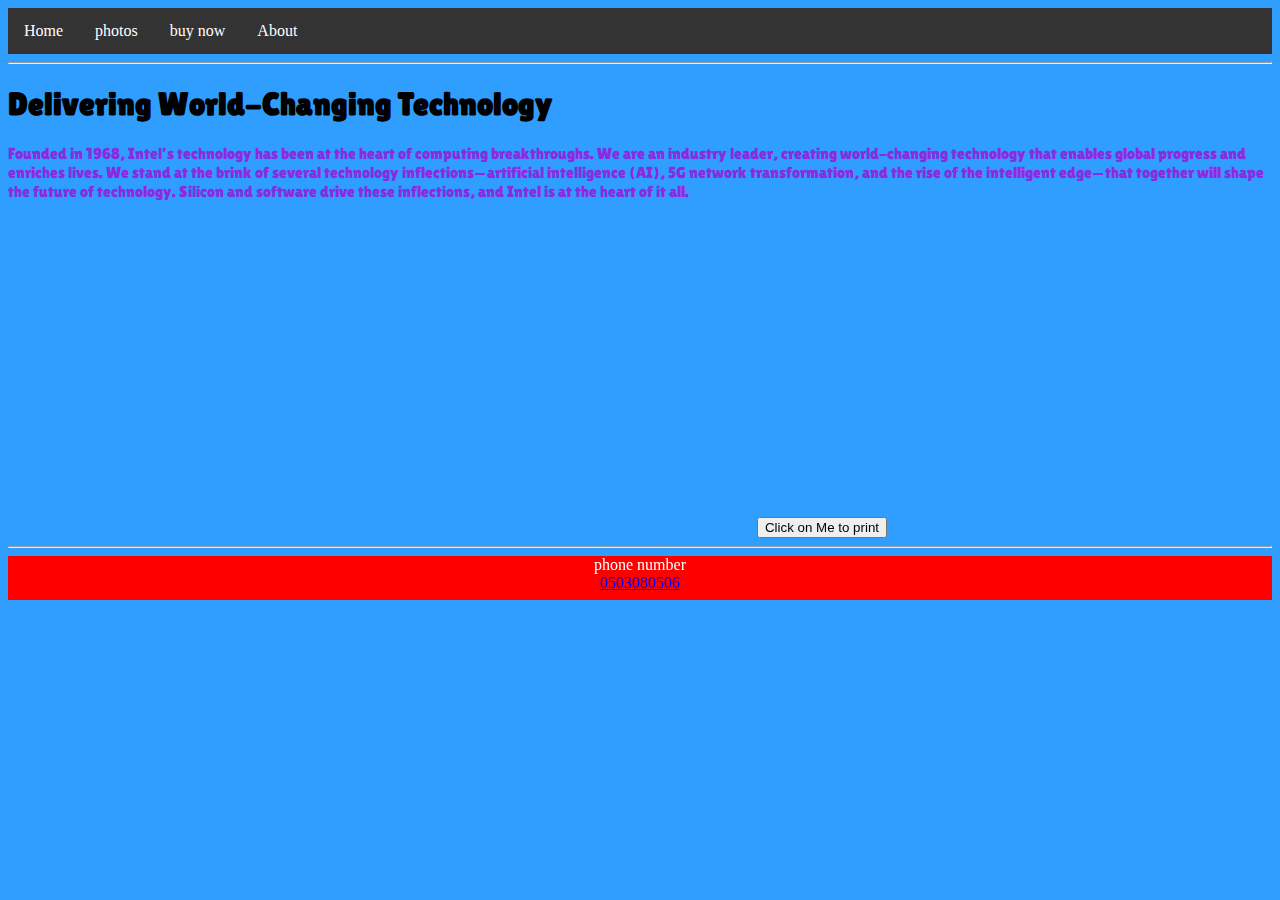
<file: Alpha-Suhel-Ha-main/about.html>
<html>
  <head>
    <title>Intel®</title>
    <link
      rel="icon"
      type="image/x-icon"
      href="https://upload.wikimedia.org/wikipedia/commons/thumb/7/7d/Intel_logo_%282006-2020%29.svg/2560px-Intel_logo_%282006-2020%29.svg.png"
    />
    <link rel="preconnect" href="https://fonts.googleapis.com" />
    <link rel="preconnect" href="https://fonts.gstatic.com" crossorigin />
    <link
      href="https://fonts.googleapis.com/css2?family=Monoton&display=swap"
      rel="stylesheet"
    />
    <link rel="stylesheet" href="about.css" />
  </head>
  <body>
    <ul>
      <li><a href="index.html">Home</a></li>
      <li><a href="http://127.0.0.1:5500/photo.html">photos</a></li>
      <li><a href="pgotoss.html"> buy now </a></li>
      <li><a href="about.html">About</a></li>
    </ul>
    <hr />
    <h1>Delivering World-Changing Technology</h1>
    <p>
      Founded in 1968, Intel’s technology has been at the heart of computing
      breakthroughs. We are an industry leader, creating world-changing
      technology that enables global progress and enriches lives. We stand at
      the brink of several technology inflections—artificial intelligence (AI),
      5G network transformation, and the rise of the intelligent edge—that
      together will shape the future of technology. Silicon and software drive
      these inflections, and Intel is at the heart of it all.
    </p>
    <link rel="preconnect" href="https://fonts.googleapis.com" />
    <link rel="preconnect" href="https://fonts.gstatic.com" crossorigin />
    <link
      href="https://fonts.googleapis.com/css2?family=Gloock&family=Lilita+One&display=swap"
      rel="stylesheet"
    />
    <center>
      <iframe
        width="360"
        height="315"
        src="https://www.youtube.com/embed/lBoHGnFcTSo"
        title="YouTube video player"
        frameborder="0"
        allow="accelerometer; autoplay; clipboard-write; encrypted-media; gyroscope; picture-in-picture; web-share"
        allowfullscreen
      ></iframe>
      <button onclick="print()">Click on Me to print</button>
    </center>
    <script>
      {function print()
        a = 50;
        b=25;
        y=0;
        a+b
        alert(a);
      }
    </script>
    <hr />
    <div haight="50%" class="footer">
      phone number<br />
      <a href="https://www.intc.com/">0503080506</a>
    </div>
  </body>
</html>
</file>
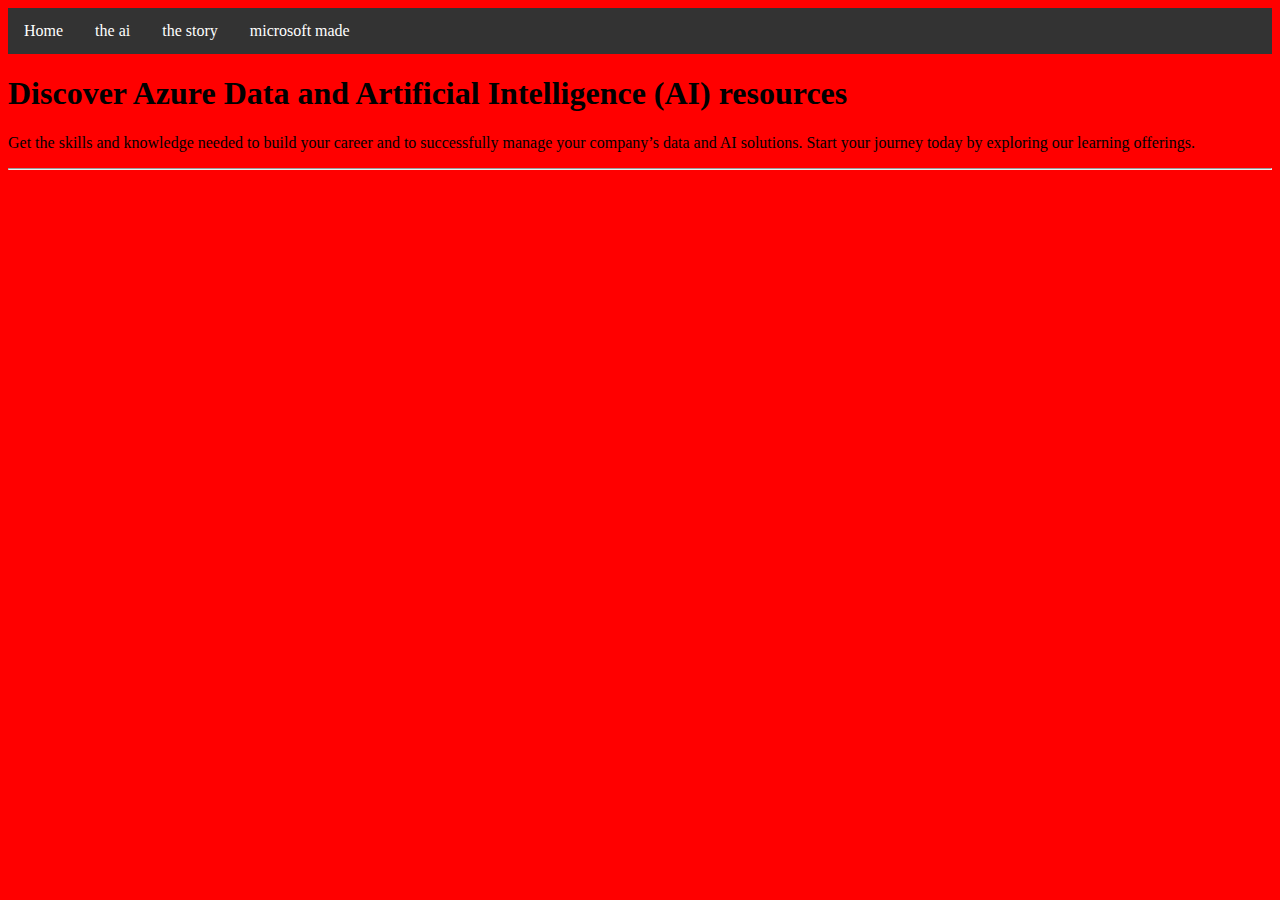
<file: Alpha-Suhel-Ha-main/ai.html>
<!DOCTYPE html>
<html lang="en">
<head>
    <link 
       rel="icon"
      hrefw=  "[data-uri]"
    />
    <meta charset="UTF-8">
    <meta http-equiv="X-UA-Compatible" content="IE=edge">
    <meta name="viewport" content="width=device-width, initial-scale=1.0">
    <title>microsoft</title>
</head>
<body>
    <link rel="stylesheet" href="ai.css">
    <ul>
        <li><a href="index2.html">Home</a></li>
        <li><a href="ai.html">the ai</a></li>
        <li><a href="story.html"> the story </a></li>
        <li><a href="made.html">microsoft made</a></li>
      </ul>   
      <h1>Discover Azure Data and Artificial Intelligence (AI) resources</h1>
      <p>Get the skills and knowledge needed to build your career and to successfully manage your company’s data and AI solutions. Start your journey today by exploring our learning offerings.
      </p>
      <hr>
      <center>
              <iframe width="360" height="315" src="https://www.youtube.com/embed/bwHOhIkALR4" title="YouTube video player" frameborder="0" allow="accelerometer; autoplay; clipboard-write; encrypted-media; gyroscope; picture-in-picture; web-share" allowfullscreen></iframe>

      </center>
</body>
</html>
</file>
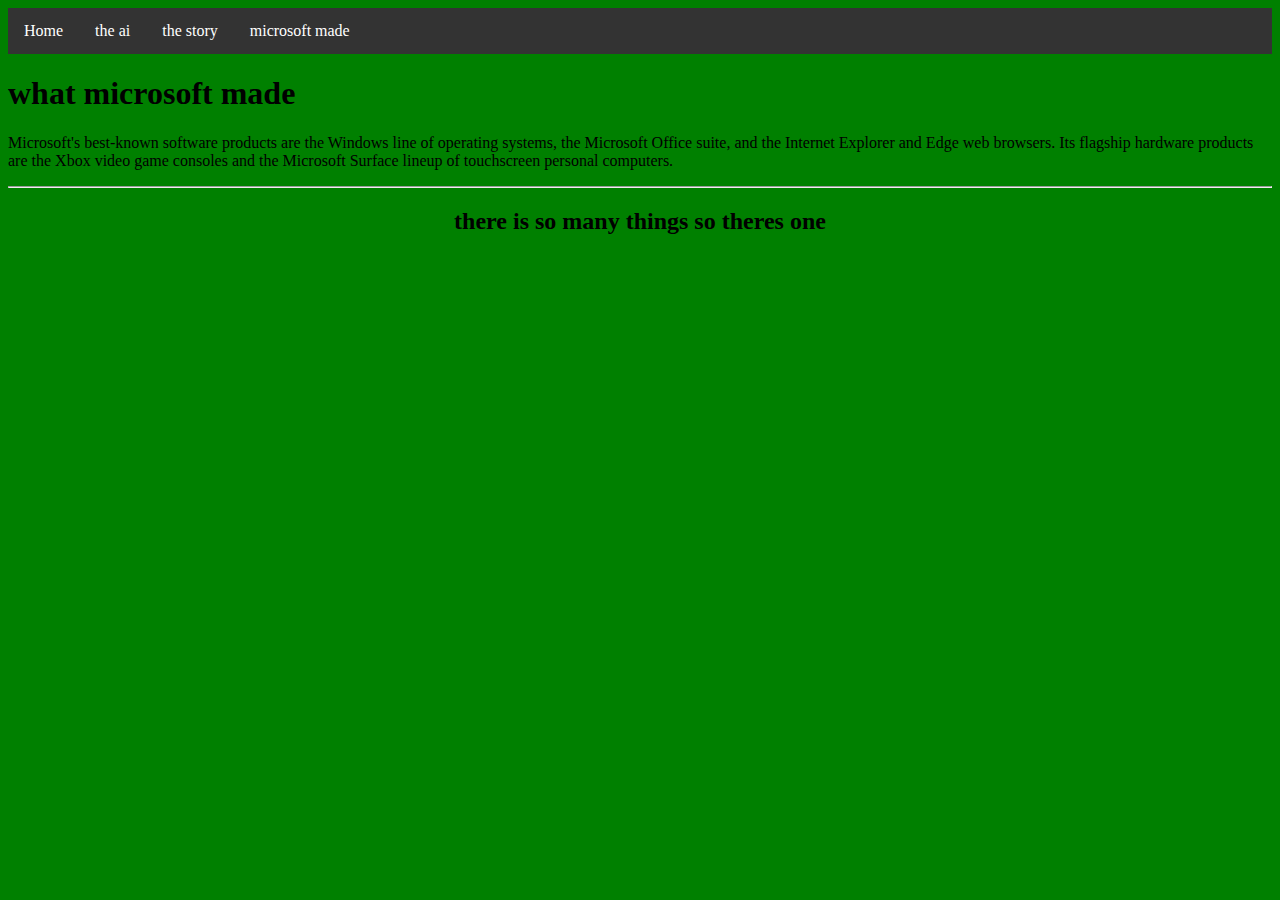
<file: Alpha-Suhel-Ha-main/made.html>
<!DOCTYPE html>
<html lang="en">
<head>
    <link 
       rel="icon"
      hrefw=  "[data-uri]"
    />
    <meta charset="UTF-8">
    <meta http-equiv="X-UA-Compatible" content="IE=edge">
    <meta name="viewport" content="width=device-width, initial-scale=1.0">
    <title>microsoft</title>
</head>
<body>
    <ul>
        <li><a href="index2.html">Home</a></li>
        <li><a href="ai.html">the ai</a></li>
        <li><a href="story.html"> the story </a></li>
        <li><a href="made.html">microsoft made</a></li>
      </ul>   
    <link rel="stylesheet" href="made.css">
    <h1>what microsoft made</h1>
<p>Microsoft's best-known software products are the Windows line of operating systems, the Microsoft Office suite, and the Internet Explorer and Edge web browsers. Its flagship hardware products are the Xbox video game consoles and the Microsoft Surface lineup of touchscreen personal computers.
</p>
<hr>
<center>
   <h2>there is so many things so theres one</h2> 
    <iframe width="360" height="315" src="https://www.youtube.com/embed/Z2MyXuHstIs" title="YouTube video player" frameborder="0" allow="accelerometer; autoplay; clipboard-write; encrypted-media; gyroscope; picture-in-picture; web-share" allowfullscreen></iframe>
</center>
</body>
</html>
</file>
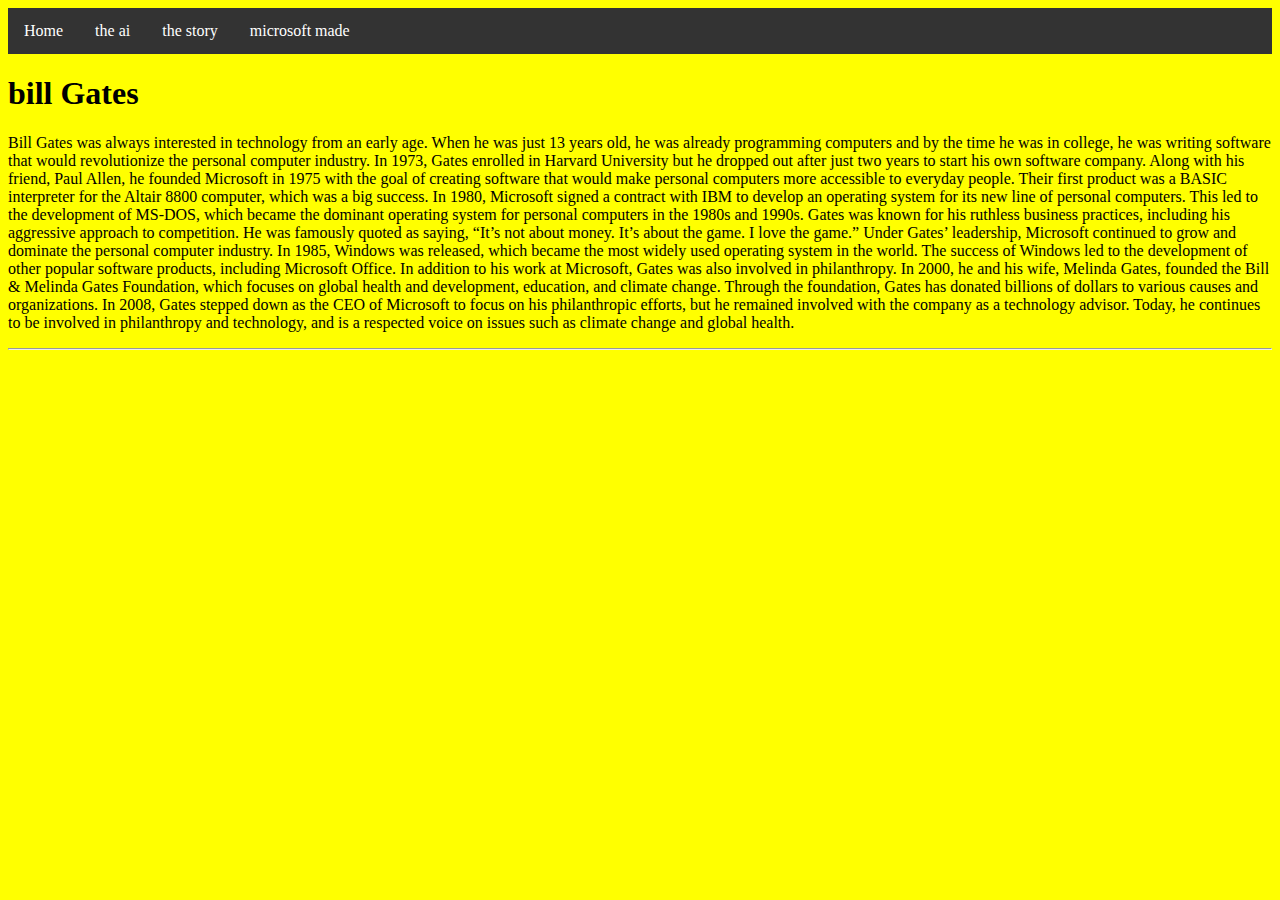
<file: Alpha-Suhel-Ha-main/story.html>
<!DOCTYPE html>
<html lang="en">
<head>
    <link 
       rel="icon"
      hrefw=  "[data-uri]"
    />
    <meta charset="UTF-8">
    <meta http-equiv="X-UA-Compatible" content="IE=edge">
    <meta name="viewport" content="width=device-width, initial-scale=1.0">
    <title>microsoft</title>
</head>
<body>
    <ul>
        <li><a href="index2.html">Home</a></li>
        <li><a href="ai.html">the ai</a></li>
        <li><a href="story.html"> the story </a></li>
        <li><a href="made.html">microsoft made</a></li>
      </ul>   
    <link rel="stylesheet" href="story.css">
    <h1>bill Gates</h1>
<P>Bill Gates was always interested in technology from an early age. When he was just 13 years old, he was already programming computers and by the time he was in college, he was writing software that would revolutionize the personal computer industry.

    In 1973, Gates enrolled in Harvard University but he dropped out after just two years to start his own software company. Along with his friend, Paul Allen, he founded Microsoft in 1975 with the goal of creating software that would make personal computers more accessible to everyday people.
    
    Their first product was a BASIC interpreter for the Altair 8800 computer, which was a big success. In 1980, Microsoft signed a contract with IBM to develop an operating system for its new line of personal computers. This led to the development of MS-DOS, which became the dominant operating system for personal computers in the 1980s and 1990s.
    
    Gates was known for his ruthless business practices, including his aggressive approach to competition. He was famously quoted as saying, “It’s not about money. It’s about the game. I love the game.”
    
    Under Gates’ leadership, Microsoft continued to grow and dominate the personal computer industry. In 1985, Windows was released, which became the most widely used operating system in the world. The success of Windows led to the development of other popular software products, including Microsoft Office.
    
    In addition to his work at Microsoft, Gates was also involved in philanthropy. In 2000, he and his wife, Melinda Gates, founded the Bill & Melinda Gates Foundation, which focuses on global health and development, education, and climate change. Through the foundation, Gates has donated billions of dollars to various causes and organizations.

    In 2008, Gates stepped down as the CEO of Microsoft to focus on his philanthropic efforts, but he remained involved with the company as a technology advisor. Today, he continues to be involved in philanthropy and technology, and is a respected voice on issues such as climate change and global health.</P>
<hr>
<center>
    <iframe width="360" height="315" src="https://www.youtube.com/embed/M-3dRZVUGoM" title="YouTube video player" frameborder="0" allow="accelerometer; autoplay; clipboard-write; encrypted-media; gyroscope; picture-in-picture; web-share" allowfullscreen></iframe>
</center>



</body>
</html>
</file>
<file: Alpha-Suhel-Ha-main/about.css>
title {
  color: aquamarine;
}
ul {
  list-style-type: none;
  margin: 0;
  padding: 0;
  overflow: hidden;
  background-color: #333;
}

li {
  float: left;
}

li a {
  display: block;
  color: white;
  text-align: center;
  padding: 14px 16px;
  text-decoration: none;
}

li a:hover {
  background-color: #111;
}
h1 {
  font-family: "Lilita One", cursive;
}

body {
  background-color: rgb(47, 158, 255);
}

p {
  color: blueviolet;
}
p {
  font-family: "Gloock", serif;
  font-family: "Lilita One", cursive;
}
.footer {
  position: static;
  left: 0;
  bottom: 0;
  height: 5%;
  width: 100%;
  background-color: red;
  color: white;
  text-align: center;
}
</file>
<file: Alpha-Suhel-Ha-main/ai.css>
body {background-color: red ;}
ul {
    list-style-type: none;
    margin: 0;
    padding: 0;
    overflow: hidden;
    background-color: #333;
  }
  
  li {
    float: left;
  }
  
  li a {
    display: block;
    color: white;
    text-align: center;
    padding: 14px 16px;
    text-decoration: none;
  }
  
  li a:hover {
    background-color: #111;
  }
  .footer {
    position: static;
    left: 0;
    bottom: 0;
    height: 5%;
    width: 100%;
    background-color: red;
    color: white;
    text-align: center;
  }
  infream {color: white;}
</file>
<file: Alpha-Suhel-Ha-main/made.css>
body {background-color: green;}
ul {
    list-style-type: none;
    margin: 0;
    padding: 0;
    overflow: hidden;
    background-color: #333;
  }
  
  li {
    float: left;
  }
  
  li a {
    display: block;
    color: white;
    text-align: center;
    padding: 14px 16px;
    text-decoration: none;
  }
  
  li a:hover {
    background-color: #111;
  }
</file>
<file: Alpha-Suhel-Ha-main/story.css>
body {background-color: yellow;}
ul {
    list-style-type: none;
    margin: 0;
    padding: 0;
    overflow: hidden;
    background-color: #333;
  }
  
  li {
    float: left;
  }
  
  li a {
    display: block;
    color: white;
    text-align: center;
    padding: 14px 16px;
    text-decoration: none;
  }
  
  li a:hover {
    background-color: #111;
  }
</file>
